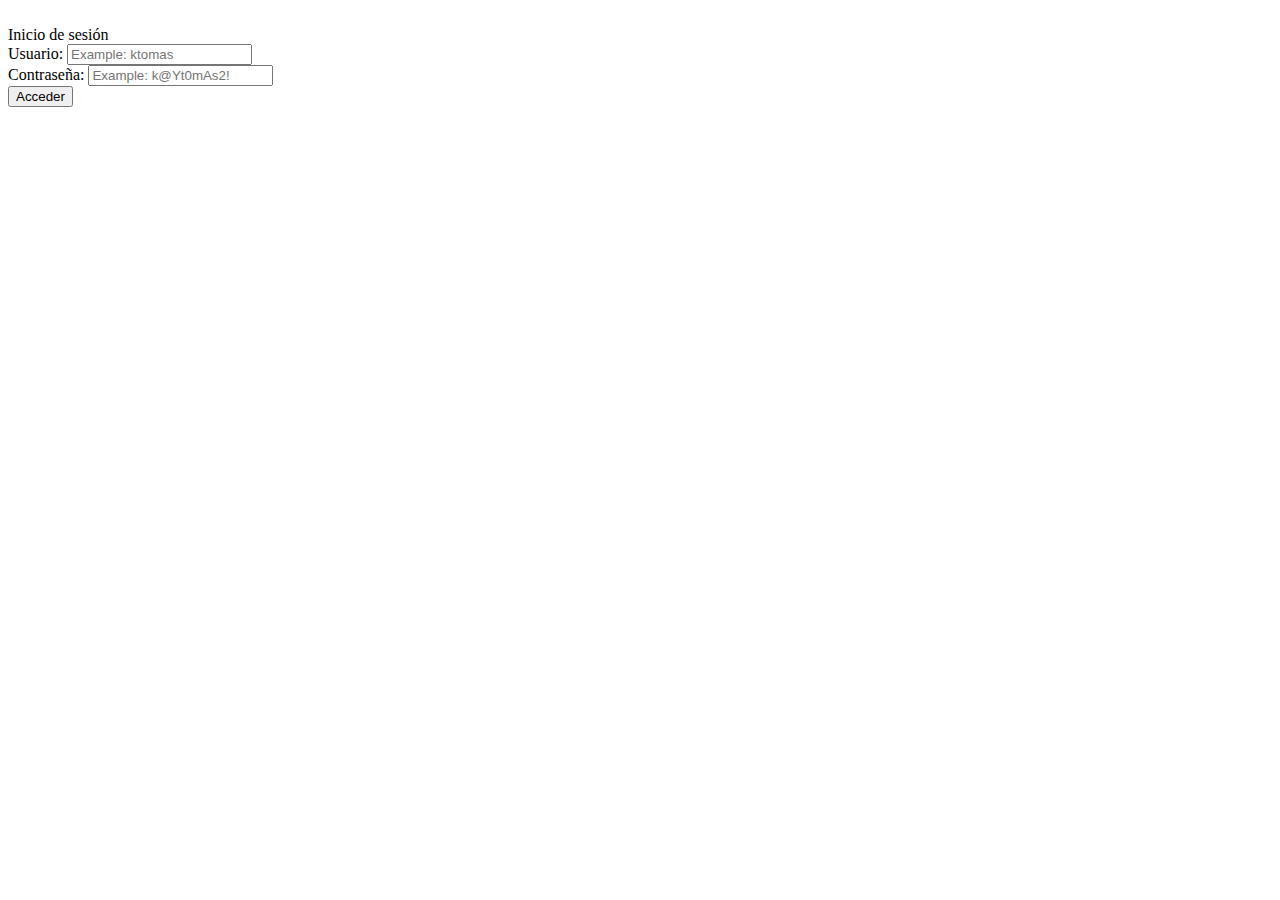
<file: templates/admin/login.html>
<!doctype html>
<html lang="en">

<head>
    <title>Login del administrador</title>
    <!-- Required meta tags -->
    <meta charset="utf-8">
    <meta name="viewport" content="width=device-width, initial-scale=1, shrink-to-fit=no">

    <!-- Bootstrap CSS v5.2.1 -->
    <link href="https://cdn.jsdelivr.net/npm/bootstrap@5.2.1/dist/css/bootstrap.min.css" rel="stylesheet"
        integrity="sha384-iYQeCzEYFbKjA/T2uDLTpkwGzCiq6soy8tYaI1GyVh/UjpbCx/TYkiZhlZB6+fzT" crossorigin="anonymous">

</head>

<body>

    <div class="container">
        <div class="row">
            <div class="col-md-4">

            </div>
            <div class="col-md-4">
                <br>
                <div class="card">
                    <div class="card-header">
                        Inicio de sesión
                    </div>
                    <div class="card-body">
                        <form action="/admin/login" method="post">
                            <div class="mb-3">
                              <label for="" class="form-label">Usuario:</label>
                              <input type="text"
                                class="form-control" name="txtUsuario" id="txtUsuario" aria-describedby="helpId" placeholder="Example: ktomas">
                            </div>

                            <div class="mb-3">
                                <label for="" class="form-label">Contraseña:</label>
                                <input type="password"
                                  class="form-control" name="txtPassword" id="txtPassword" aria-describedby="helpId" placeholder="Example: k@Yt0mAs2!">
                            </div>

                            <button type="submit" class="btn btn-success">Acceder</button>
                            
                        </form>
                    </div>
                    <div class="card-footer text-muted">
                        
                    </div>
                </div>
            </div>
            <div class="col-md-4">
            </div>
        </div>
    </div>

    <footer>
        <!-- place footer here -->
    </footer>
    <!-- Bootstrap JavaScript Libraries -->
    <script src="https://cdn.jsdelivr.net/npm/@popperjs/core@2.11.6/dist/umd/popper.min.js"
        integrity="sha384-oBqDVmMz9ATKxIep9tiCxS/Z9fNfEXiDAYTujMAeBAsjFuCZSmKbSSUnQlmh/jp3" crossorigin="anonymous">
        </script>

    <script src="https://cdn.jsdelivr.net/npm/bootstrap@5.2.1/dist/js/bootstrap.min.js"
        integrity="sha384-7VPbUDkoPSGFnVtYi0QogXtr74QeVeeIs99Qfg5YCF+TidwNdjvaKZX19NZ/e6oz" crossorigin="anonymous">
        </script>
</body>

</html>
</file>
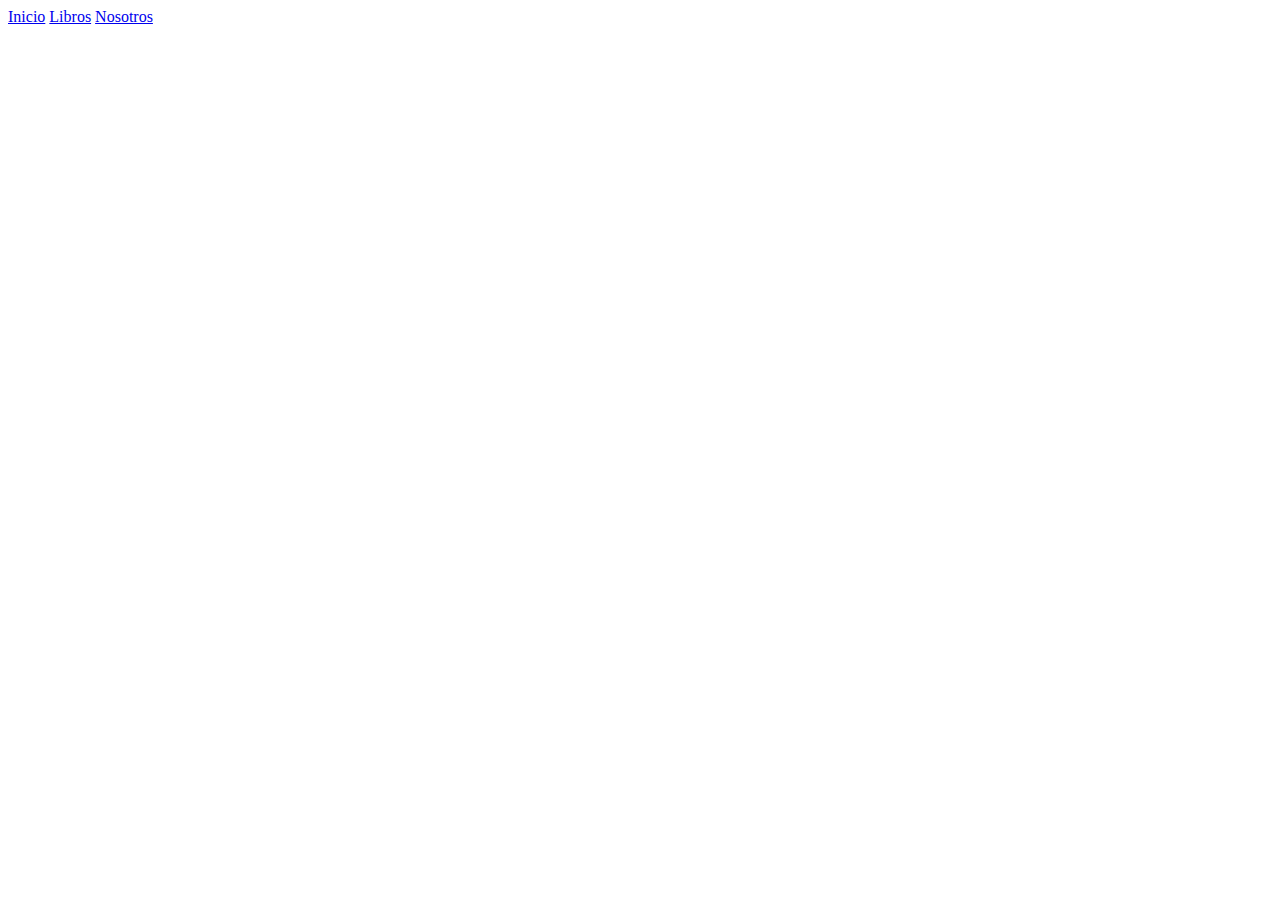
<file: templates/sitio/cabecera.html>
<!doctype html>
<html lang="en">

<head>
    <title>Title</title>
    <!-- Required meta tags -->
    <meta charset="utf-8">
    <meta name="viewport" content="width=device-width, initial-scale=1, shrink-to-fit=no">

    <!-- Bootstrap CSS v5.2.1 -->
    <link href="https://cdn.jsdelivr.net/npm/bootstrap@5.2.1/dist/css/bootstrap.min.css" rel="stylesheet"
        integrity="sha384-iYQeCzEYFbKjA/T2uDLTpkwGzCiq6soy8tYaI1GyVh/UjpbCx/TYkiZhlZB6+fzT" crossorigin="anonymous">

</head>

<body>
    <header>
        <nav class="navbar navbar-expand navbar-light bg-light">
            <div class="nav navbar-nav">
                <a class="nav-item nav-link" href="/">Inicio</a>
                <a class="nav-item nav-link" href="/libros">Libros</a>
                <a class="nav-item nav-link" href="/nosotros">Nosotros</a>
            </div>
        </nav>
    </header>
    <div class="container">
</file>
